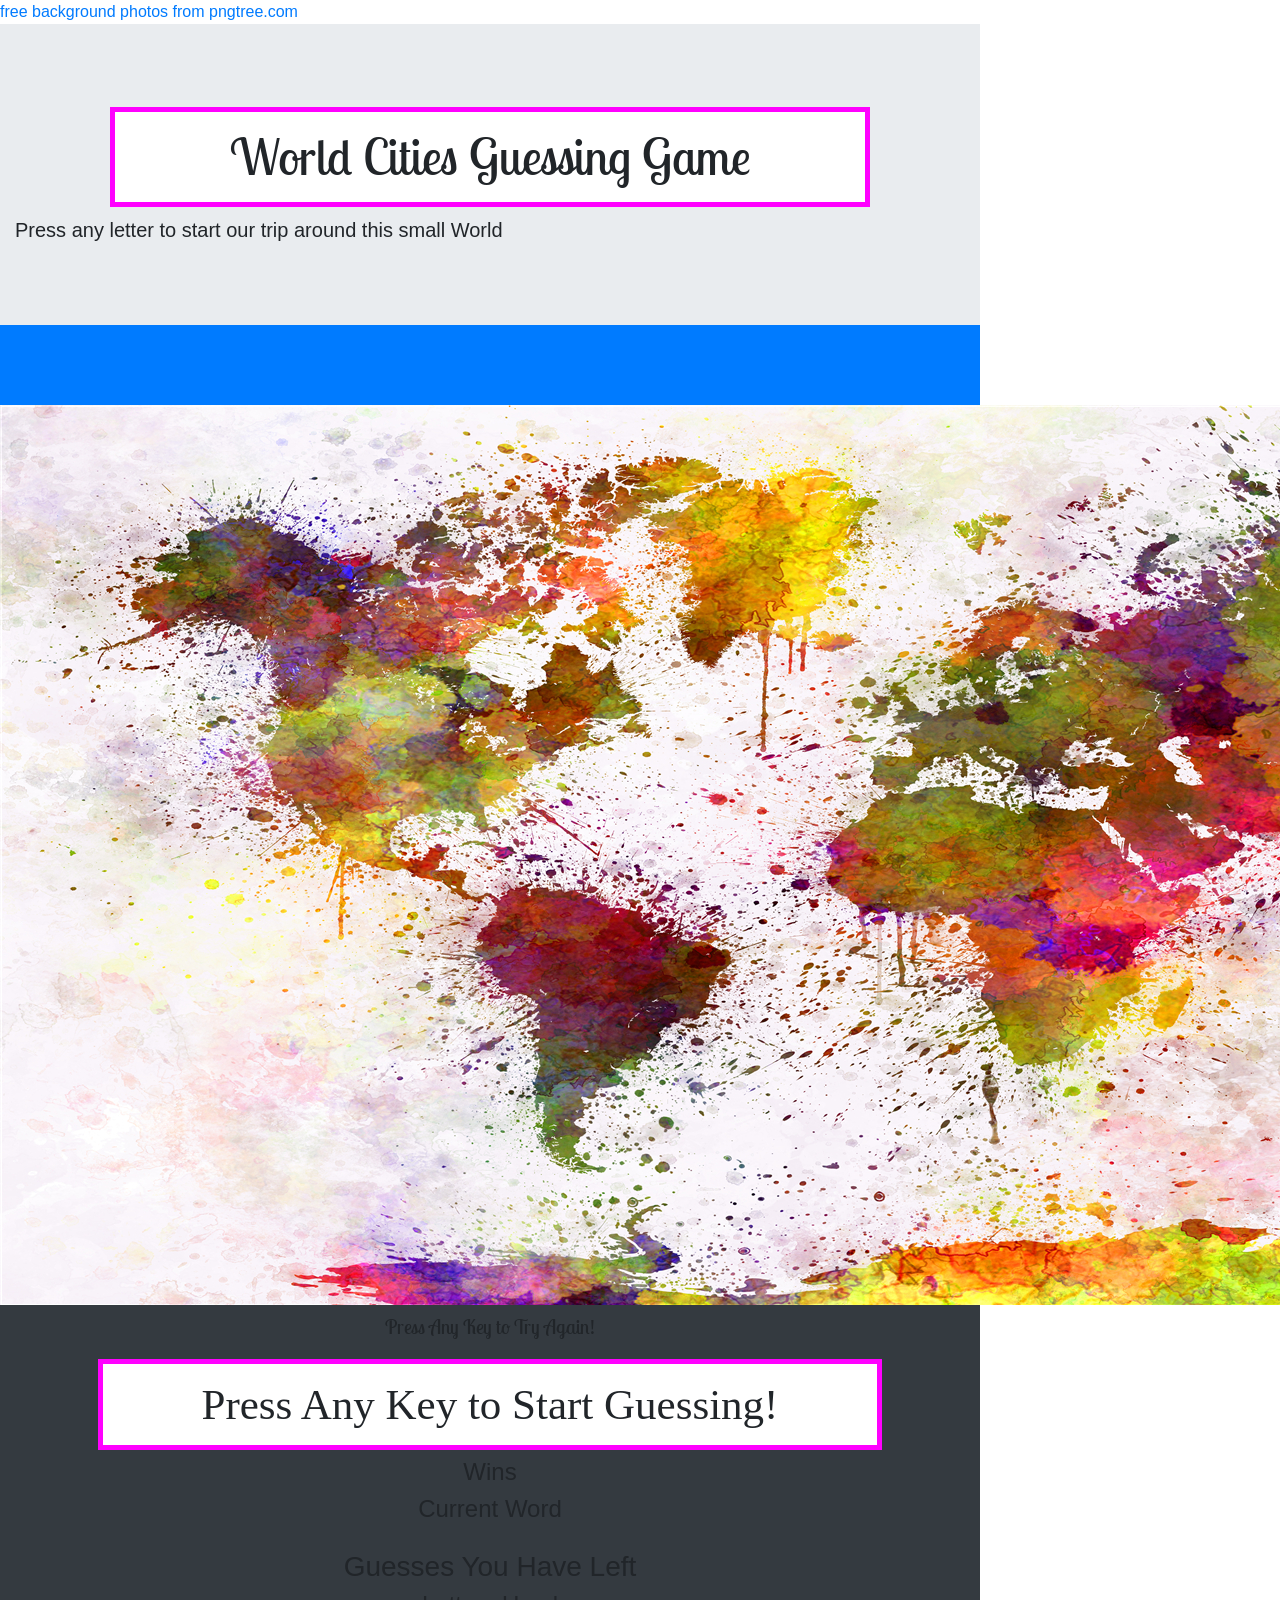
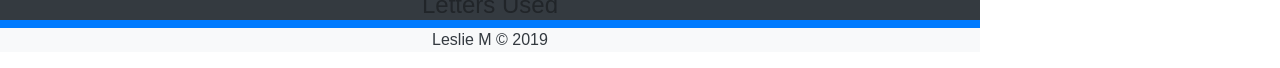
<file: index.html>
<html lang="en">
<head>
    <link rel="shortcut icon" href="">
    <meta charset="UTF-8">
    <meta name="viewport" content="width=device-width, initial-scale=1.0">
    <meta http-equiv="X-UA-Compatible" content="ie=edge">
    <!-- Bootstrap -->
    <link href="https://stackpath.bootstrapcdn.com/bootstrap/4.3.1/css/bootstrap.min.css" rel="stylesheet" integrity="sha384-ggOyR0iXCbMQv3Xipma34MD+dH/1fQ784/j6cY/iJTQUOhcWr7x9JvoRxT2MZw1T" crossorigin="anonymous">
    <!--CSS-->
    <link rel="stylesheet" href="assets/css/style.css" />
    <!-- GoogleFonts -->
    <link href="https://fonts.googleapis.com/css?family=Lobster+Two&display=swap" rel="stylesheet">
    <!-- Map Image -->
    <a href="https://pngtree.com/free-backgrounds">free background photos from pngtree.com</a>
    <!--JS-->
    <script src="assets/javascript/game.js" type="text/javascript"></script>
    <title>Word-Guessing-game</title>
</head>
<!-- <body class="??????"> -->
    
    
    <div class="flex-wrap  bg-primary" style="max-width:980px;">
    <!--BIG Header-->    
    <div class="jumbotron jumbotron-fluid">
        <div class="container">
          <h1 class="display-4">World Cities Guessing Game</h1>
          <p class="lead">Press any letter to start our trip around this small World</p>
        </div>
      </div>
    <!--Main Content-->
    <main class="flex-row bg-dark text-center">
           
        
            <div class="flex-col-12 text-center"></div> 
            <img id="world map" src="assets/images/worldmap.jpg" alt="worldmap" />
            
            <h2 class="bg-dark"id="tryAgain">Press Any Key to Try Again!</h2>
            


        
        <section class="flex-row text-center">
            
            <h1 class="text-center">Press Any Key to Start Guessing!</h1>
            <h4>Wins</h4>

        </section>
            <h5 id="totalWins"></h5>
            <h4>Current Word</h4>
             <!--Letters display-->
            <h2 id="word"></h2>
            <h3>Guesses You Have Left</h3>
            <h6 id="remainingGuesses"></h6>
            <h4>Letters Used</h4>
            <h3 id="usedLetters"></h3>
        </section>
        
    </main>
    <!-- FOOTER -->
    <footer class="flex-row bg-light "><p class="text-center text-dark">Leslie M © 2019</p></footer>
</div>


</body>

</html>
</file>
<file: assets/css/style.css>
/* body {
  background-image: body {
  background-image: url(".png");
  background-repeat: no-repeat;
  background-position: center;
}
;
  width: 100%
} */

h1 {
  font-size: 43px;
  border: solid 5px magenta;
  background: white;
  text-align: center;
  margin-top: 2%;
  margin-left: 10%;
  margin-right:10%;
  padding: 15px;
  font-family: 'Faster One', cursive;
}

h2 {
  font-family: 'Lobster Two', cursive;
  font-size: 20px;
  padding-top: 10px;
}


/* img {
  margin: 60px;
  border: solid 10 px black;
} */

.jumbotron{
  margin-bottom: 5em;
}

/* 
.sidebar {
  padding: 5px;
  position: relative;
  border-top: solid magenta 2px;
  border-bottom: solid magenta 2px;
  margin-bottom: 5px;
  font-family: 'Press Start 2P', cursive;
  font-size: 12px;
} */

span {
  border: solid magenta 2px;
  padding-left: 3px;
  padding-right:3px;
  background-color: lightgreen; 
  font-size: 15px;
}

.flex-wrap{

}



.container{
  border:solid 10 px magenta;
  background-image: ;
}

/* This is your major header, get some pretty  font for this */
.display-4{
  font-size: 50px;
  font-color: black;
  font-family: 'Lobster Two', cursive;

}

.body {
  background-color:aqua;
  margin-top: 5px;
  margin-left: 20%;
  margin-right: 20%;
  margin-bottom: 5px;
  text-align: center;
  border: solid 3px magenta;
}

#currentword {
  font-size: 40px;
  font-family: 'Lobster Two', cursive;
margin-bottom: 10px;
  margin-top: 10px;
}

#scoreboard {
  padding: 20px;
}
</file>
